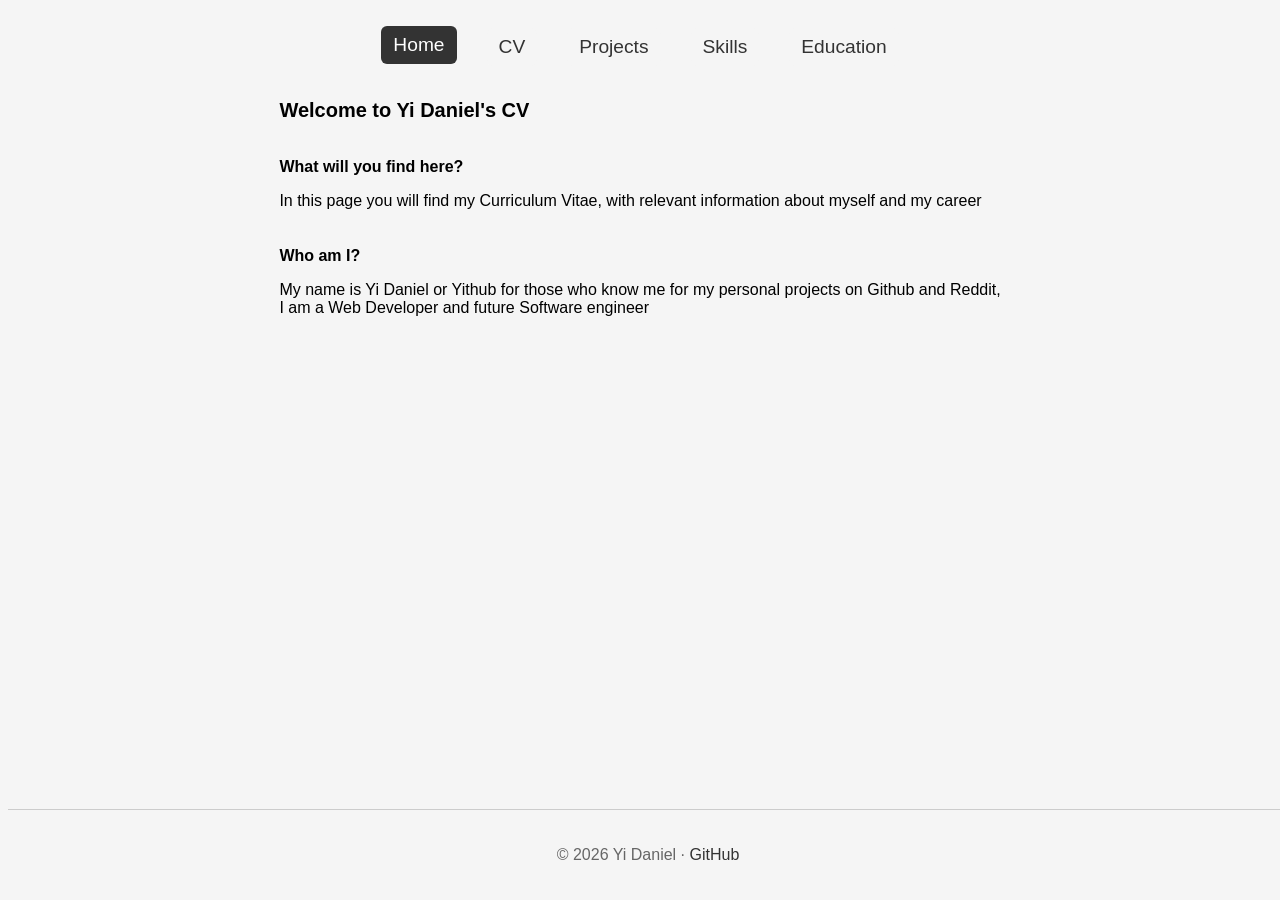
<file: index.html>
<!doctype html>
<html lang="en">
  <head>
    <meta charset="UTF-8" />
    <meta name="viewport" content="width=device-width, initial-scale=1.0" />
    <link rel="stylesheet" href="css/style.css" />
    <title>Yi Daniel's CV</title>
  </head>
  <body>
    <header>
      <nav>
        <a href="index.html" class="active">Home</a>
        <a href="personal-website/cv.html">CV</a>
        <a href="personal-website/projects.html">Projects</a>
        <a href="personal-website/skills.html">Skills</a>
        <a href="personal-website/education.html">Education</a>
      </nav>
    </header>
    <main>
      <div class="content">
        <h1>Welcome to Yi Daniel's CV</h1>
        <h2>What will you find here?</h2>
        <p>
          In this page you will find my Curriculum Vitae, with relevant
          information about myself and my career
        </p>
        <h2>Who am I?</h2>
        <p>
          My name is Yi Daniel or Yithub for those who know me for my personal
          projects on Github and Reddit, <br />I am a Web Developer and future
          Software engineer
        </p>
      </div>
    </main>
        <footer>
      <p>© 2026 Yi Daniel · <a href="github/yit-hub.com">GitHub</a></p>
    </footer>
  </body>
</html>
</file>
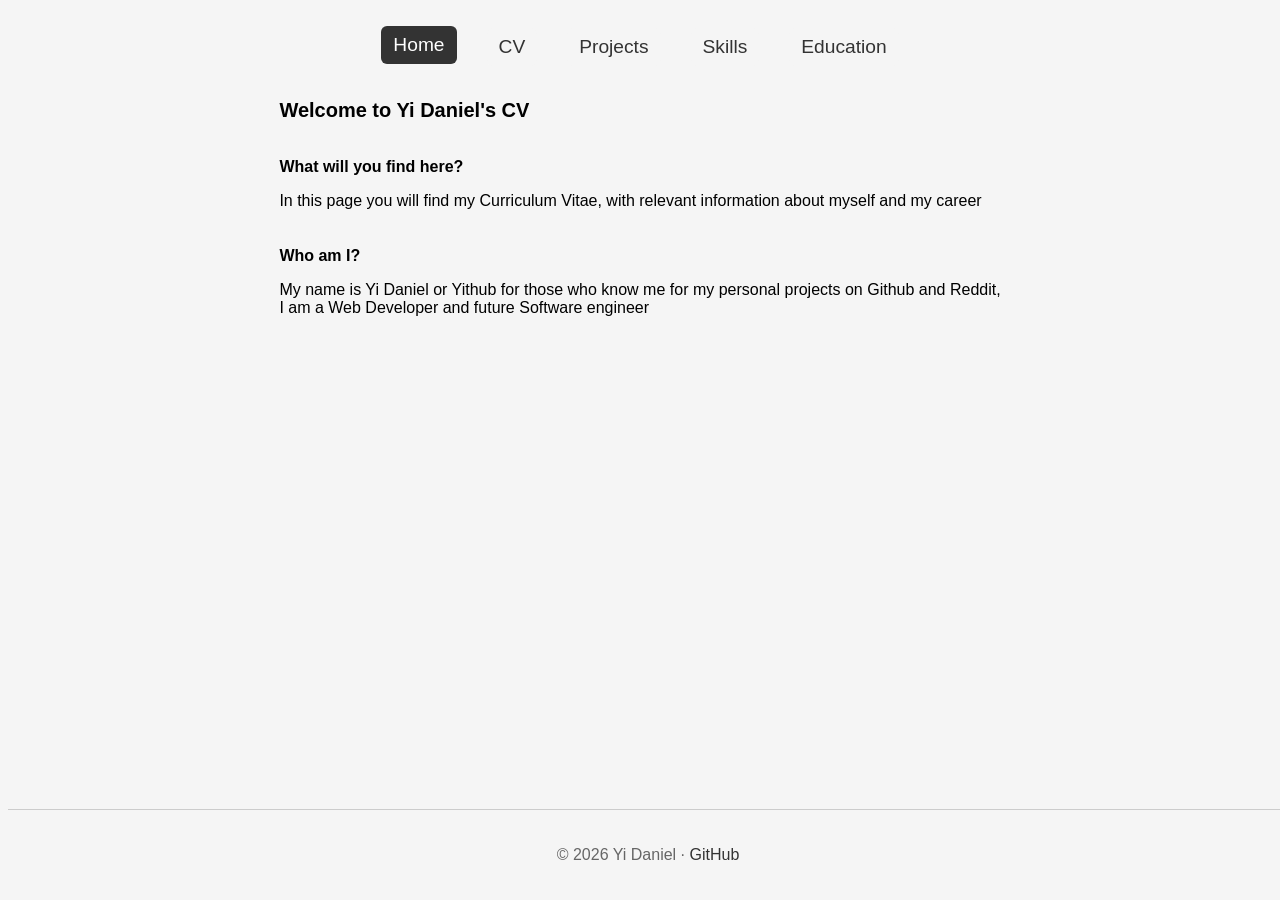
<file: personal-website/index.html>
<!doctype html>
<html lang="en">
  <head>
    <meta charset="UTF-8" />
    <meta name="viewport" content="width=device-width, initial-scale=1.0" />
    <link rel="stylesheet" href="../css/style.css" />
    <title>Yi Daniel's CV</title>
  </head>
  <body>
    <header>
      <nav>
        <a href="index.html" class="active">Home</a>
        <a href="cv.html">CV</a>
        <a href="projects.html">Projects</a>
        <a href="skills.html">Skills</a>
        <a href="education.html">Education</a>
      </nav>
    </header>
    <main>
      <div class="content">
        <h1>Welcome to Yi Daniel's CV</h1>
        <h2>What will you find here?</h2>
        <p>
          In this page you will find my Curriculum Vitae, with relevant
          information about myself and my career
        </p>
        <h2>Who am I?</h2>
        <p>
          My name is Yi Daniel or Yithub for those who know me for my personal
          projects on Github and Reddit, <br />I am a Web Developer and future
          Software engineer
        </p>
      </div>
    </main>
        <footer>
      <p>© 2026 Yi Daniel · <a href="github/yit-hub.com">GitHub</a></p>
    </footer>
  </body>
</html>
</file>
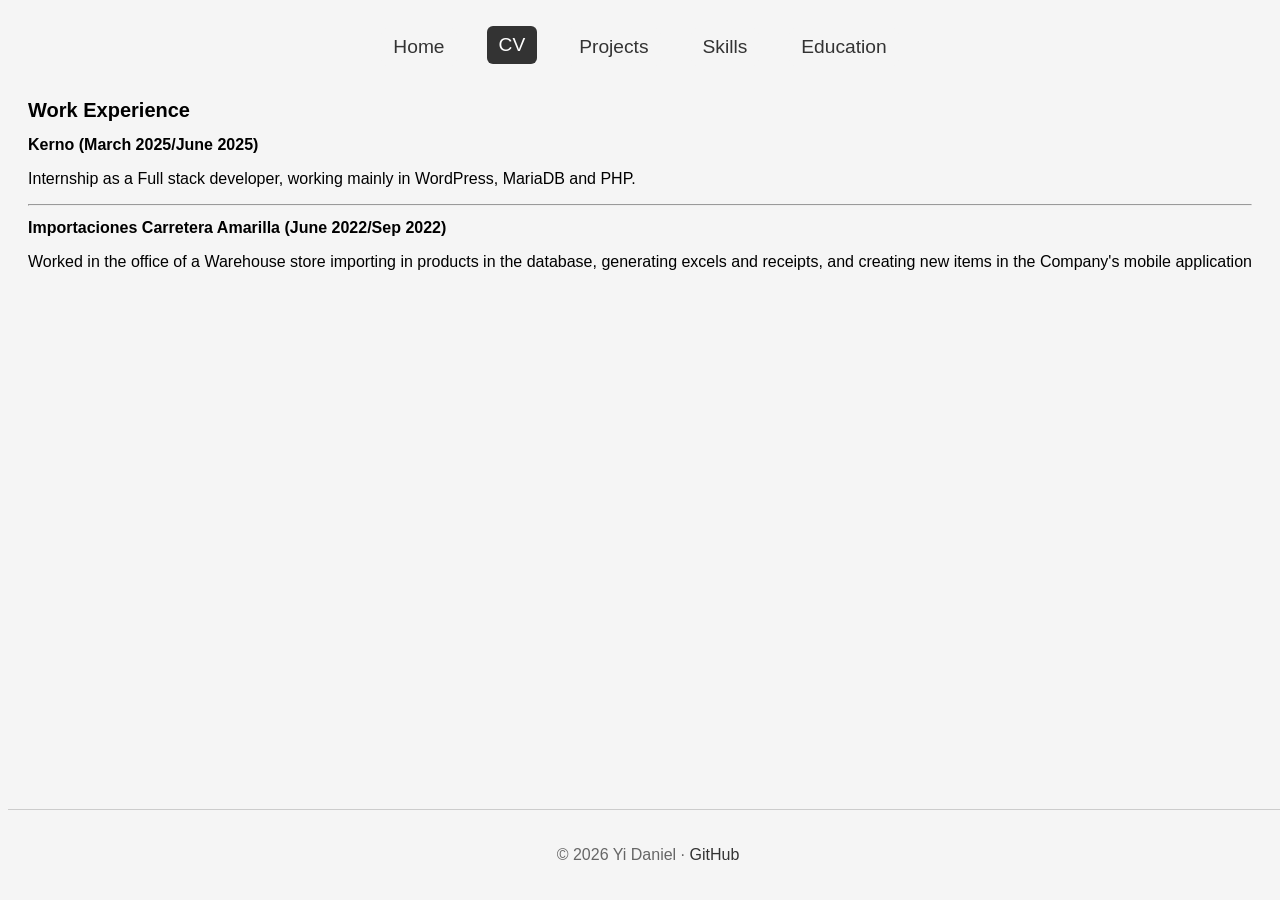
<file: personal-website/cv.html>
<!doctype html>
<html lang="en">
  <head>
    <meta charset="UTF-8" />
    <link rel="stylesheet" href="../css/style.css" />
    <meta name="viewport" content="width=device-width, initial-scale=1.0" />
    <title>Curriculum Vitae</title>
  </head>
  <body>
    <header>
      <nav>
        <a href="../index.html">Home</a>
        <a href="cv.html" class="active">CV</a>
        <a href="projects.html">Projects</a>
        <a href="skills.html">Skills</a>
        <a href="education.html">Education</a>
      </nav>
    </header>

    <main>
      <div class="work">
        <h1>Work Experience</h1>

        <h2>Kerno (March 2025/June 2025)</h2>
        <p>
          Internship as a Full stack developer, working mainly in WordPress,
          MariaDB and PHP.
        </p>
        <hr />
        <h2>Importaciones Carretera Amarilla (June 2022/Sep 2022)</h2>
        <p>
          Worked in the office of a Warehouse store importing in products in the
          database, generating excels and receipts, and creating new items in
          the Company's mobile application
        </p>
      </div>
    </main>
    <footer>
      <p>© 2026 Yi Daniel · <a href="github/yit-hub.com">GitHub</a></p>
    </footer>
  </body>
</html>
</file>
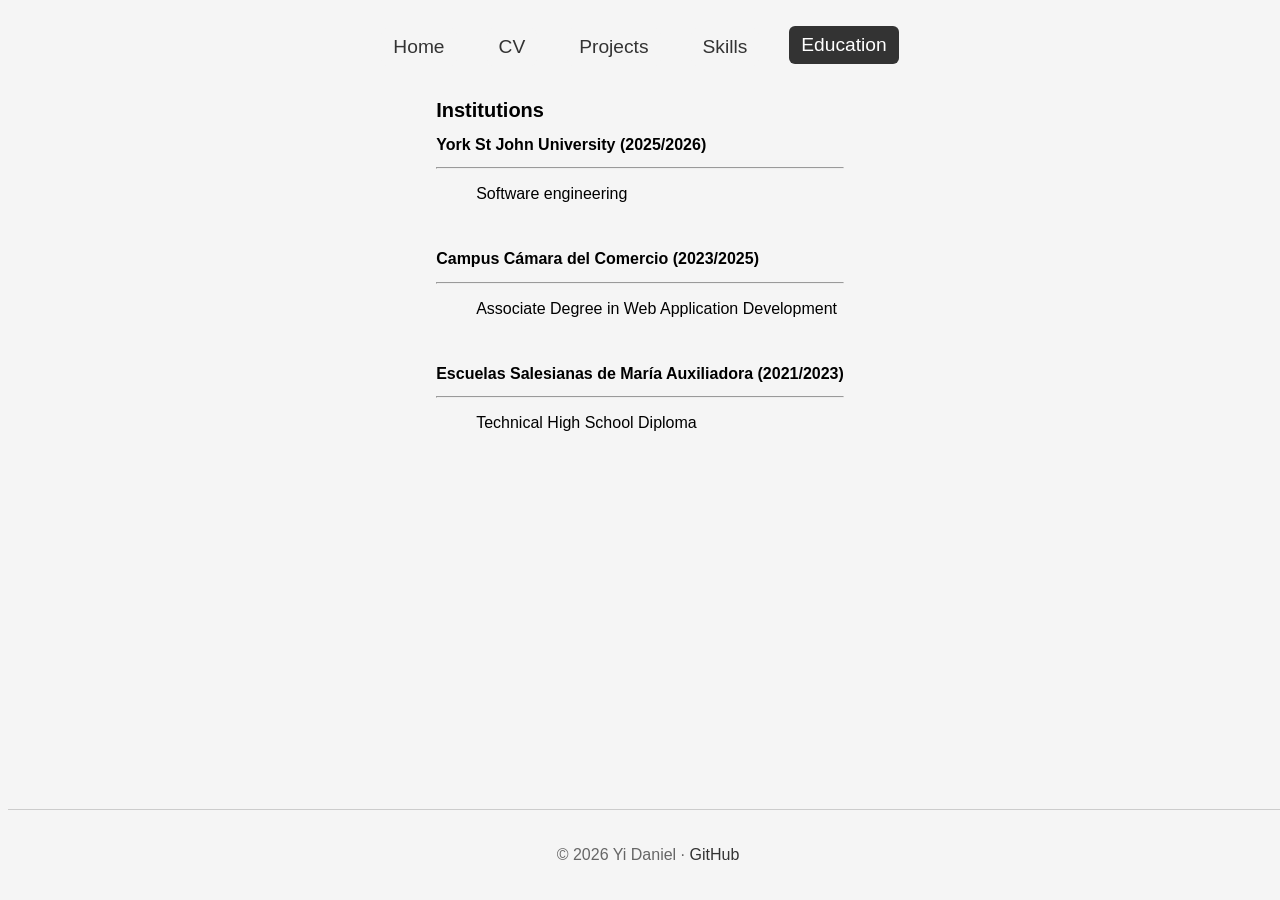
<file: personal-website/education.html>
<!doctype html>
<html lang="en">
  <head>
    <meta charset="UTF-8" />
    <meta name="viewport" content="width=device-width, initial-scale=1.0" />
    <link rel="stylesheet" href="../css/style.css" />
    <title>Education</title>
  </head>
  <body>
    <header>
      <nav>
        <a href="../index.html">Home</a>
        <a href="cv.html">CV</a>
        <a href="projects.html">Projects</a>
        <a href="skills.html">Skills</a>
        <a href="education.html" class="active">Education</a>
      </nav>
    </header>

    <main>
      <div class="education">
        <h1>Institutions</h1>
        <h2>York St John University (2025/2026)</h2>
        <hr />
        <ul>
          Software engineering
        </ul>
        <br />
        <h2>Campus Cámara del Comercio (2023/2025)</h2>
        <hr />
        <ul>
          Associate Degree in Web Application Development
        </ul>
        <br />
        <h2>Escuelas Salesianas de María Auxiliadora (2021/2023)</h2>
        <hr />
        <ul>
          Technical High School Diploma
        </ul>
      </div>
    </main>
    <footer>
      <p>© 2026 Yi Daniel · <a href="github/yit-hub.com">GitHub</a></p>
    </footer>
  </body>
</html>
</file>
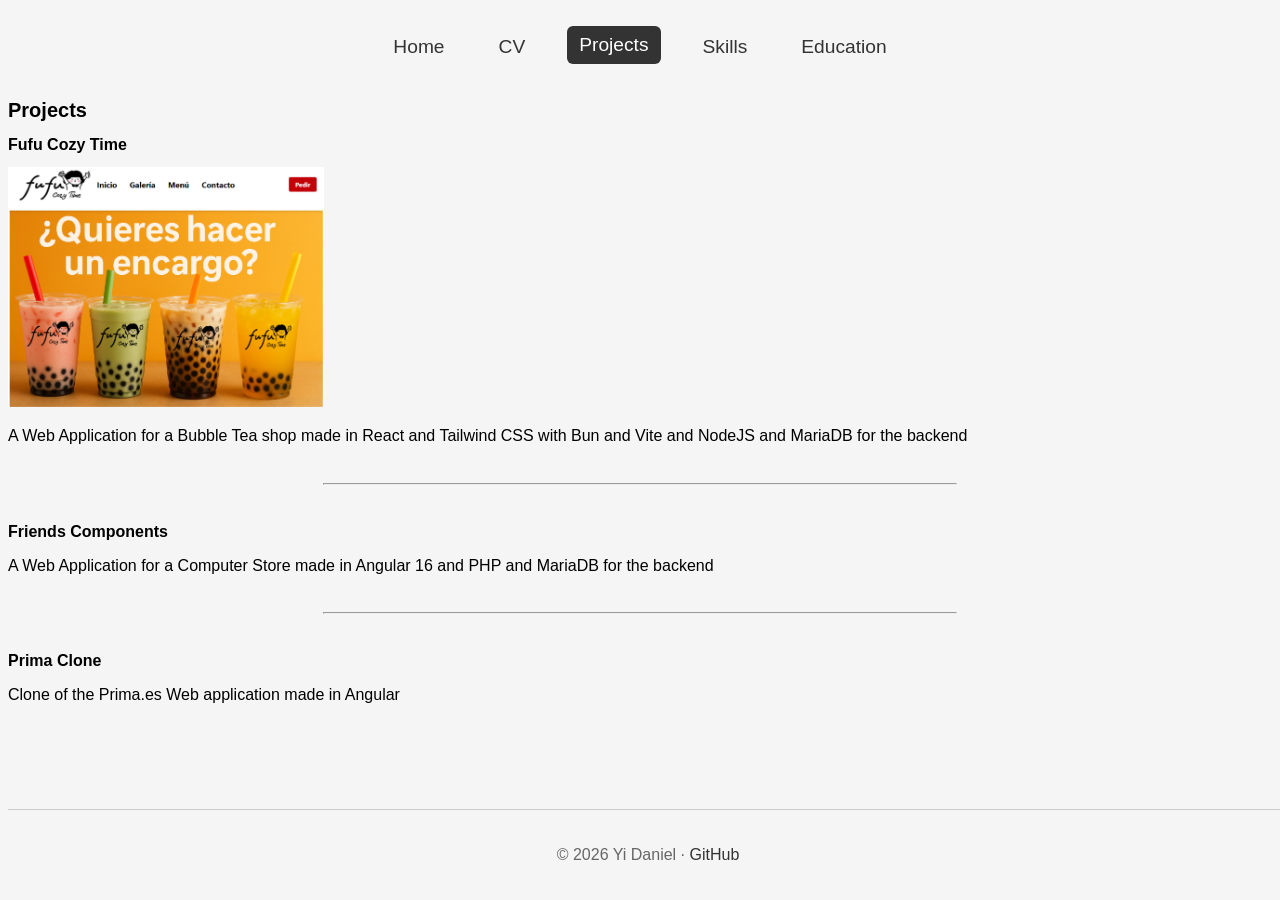
<file: personal-website/projects.html>
<!DOCTYPE html>
<html lang="en">
<head>
    <meta charset="UTF-8">
    <meta name="viewport" content="width=device-width, initial-scale=1.0">
    <link rel="stylesheet" href="../css/style.css">
    <title>Projects</title>
</head>
<body>
    <header>
      <nav>
        <a href="../index.html">Home</a>
        <a href="cv.html">CV</a>
        <a href="projects.html" class="active">Projects</a>
        <a href="skills.html">Skills</a>
        <a href="education.html">Education</a>
      </nav>
    </header>
    <main>
        <div class="projects">
            <h1>Projects</h1>
            <h2>Fufu Cozy Time</h2>
            <img src="../images/fufu.png" alt="Fufucozytime" title="FufuCozyTime">
            <p>A Web Application for a Bubble Tea shop made in React and Tailwind CSS with Bun and Vite and NodeJS and MariaDB for the backend</p>
            <hr>
            <h2>Friends Components</h2>
            <p>A Web Application for a Computer Store made in Angular 16 and PHP and MariaDB for the backend</p>
            <hr>
            <h2>Prima Clone</h2>
            <p>Clone of the Prima.es Web application made in Angular</p>
        </div>
    </main>
            <footer>
      <p>© 2026 Yi Daniel · <a href="github/yit-hub.com">GitHub</a></p>
    </footer>
</body>
</html>
</file>
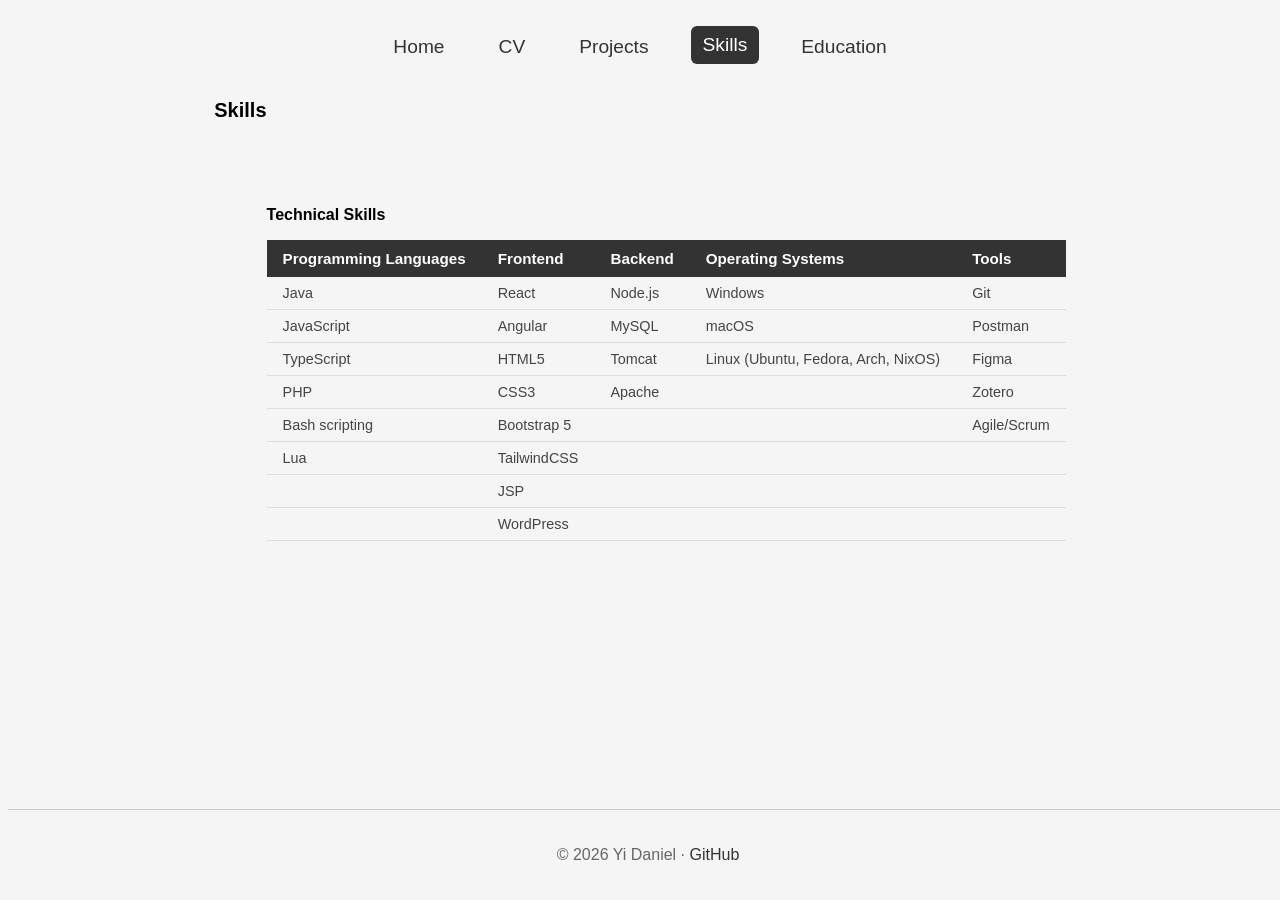
<file: personal-website/skills.html>
<!doctype html>
<html lang="en">
  <head>
    <meta charset="UTF-8" />
    <meta name="viewport" content="width=device-width, initial-scale=1.0" />
    <link rel="stylesheet" href="../css/style.css" />
    <title>Skills</title>
  </head>
  <body>
    <header>
      <nav>
        <a href="../index.html">Home</a>
        <a href="cv.html">CV</a>
        <a href="projects.html">Projects</a>
        <a href="skills.html" class="active">Skills</a>
        <a href="education.html">Education</a>
      </nav>
    </header>

    <main>
      <h1>Skills</h1>
      <div class="skills">
        <div class="technicals">
          <h2>Technical Skills</h2>
          <table class="skills-table">
            <thead>
              <tr>
                <th>Programming Languages</th>
                <th>Frontend</th>
                <th>Backend</th>
                <th>Operating Systems</th>
                <th>Tools</th>
              </tr>
            </thead>
            <tbody>
              <tr>
                <td>Java</td>
                <td>React</td>
                <td>Node.js</td>
                <td>Windows</td>
                <td>Git</td>
              </tr>
              <tr>
                <td>JavaScript</td>
                <td>Angular</td>
                <td>MySQL</td>
                <td>macOS</td>
                <td>Postman</td>
              </tr>
              <tr>
                <td>TypeScript</td>
                <td>HTML5</td>
                <td>Tomcat</td>
                <td>Linux (Ubuntu, Fedora, Arch, NixOS)</td>
                <td>Figma</td>
              </tr>
              <tr>
                <td>PHP</td>
                <td>CSS3</td>
                <td>Apache</td>
                <td></td>
                <td>Zotero</td>
              </tr>
              <tr>
                <td>Bash scripting</td>
                <td>Bootstrap 5</td>
                <td></td>
                <td></td>
                <td>Agile/Scrum</td>
              </tr>
              <tr>
                <td>Lua</td>
                <td>TailwindCSS</td>
                <td></td>
                <td></td>
                <td></td>
              </tr>
              <tr>
                <td></td>
                <td>JSP</td>
                <td></td>
                <td></td>
                <td></td>
              </tr>
              <tr>
                <td></td>
                <td>WordPress</td>
                <td></td>
                <td></td>
                <td></td>
              </tr>
            </tbody>
          </table>
        </div>
      </div>
    </main>
    <footer>
      <p>© 2026 Yi Daniel · <a href="github/yit-hub.com">GitHub</a></p>
    </footer>
  </body>
</html>
</file>
<file: css/style.css>
* {
  background-color: #f5f5f5;
  font-family: 'Lucida Sans', 'Lucida Sans Regular', 'Lucida Grande', 'Lucida Sans Unicode', Geneva, Verdana, sans-serif;
  font-size: 16px;
}

header {
  padding: 20px 0;

  nav {
    display: flex;
    justify-content: center;
    gap: 30px;
  }

  nav a {
    text-decoration: none;
    font-size: 1.2rem;
    color: #333;
    padding: 8px 12px;
    border-radius: 6px;
    transition: 0.3s ease;
  }

  nav a:hover,
  nav a.active {
    background-color: #333;
    color: #fff;
    transform: translateY(-2px);
  }
}

body {
  h1 {
    font-weight: 800;
    font-size: 20px;
  }
}

main {
  display: flex;
  justify-content: center;
}

.skills {
  .technicals {
    margin-top: 15%;

    .skills {
      .technicals {
        margin-top: 5%;

        ul,
        li {
          list-style-type: none;
          padding: 0;
          margin: 0;
        }
      }
    }

    .skills-table {
      width: 100%;
      border-collapse: collapse;
      margin-top: 1rem;

      th {
        background-color: #333;
        color: #fff;
        padding: 10px 16px;
        text-align: left;
        font-size: 0.95rem;
      }

      td {
        padding: 8px 16px;
        border-bottom: 1px solid #ddd;
        vertical-align: top;
        font-size: 0.9rem;
        color: #444;
      }

      tr:hover td {
        background-color: #e8e8e8;
      }
    }

    ul,
    li {
      list-style-type: none;
      padding: 0;
      margin: 0;
    }
  }
}

.content {
  h2 {
    margin-top: 5%;
  }
}

.projects {
  img {
    width: 25%;
  }

  hr {
    width: 50%;
    margin-top: 3%;
    margin-bottom: 3%;
  }
}

/* Footer */
footer {
  margin-top: 60px;
  padding: 20px 0;
  text-align: center;
  border-top: 1px solid #ccc;
  color: #666;
  font-size: 0.9rem;
  position: fixed;
  bottom: 0;
  width: 100%;

  a {
    color: #333;
    text-decoration: none;
  }

  a:hover {
    text-decoration: underline;
  }
}
</file>
